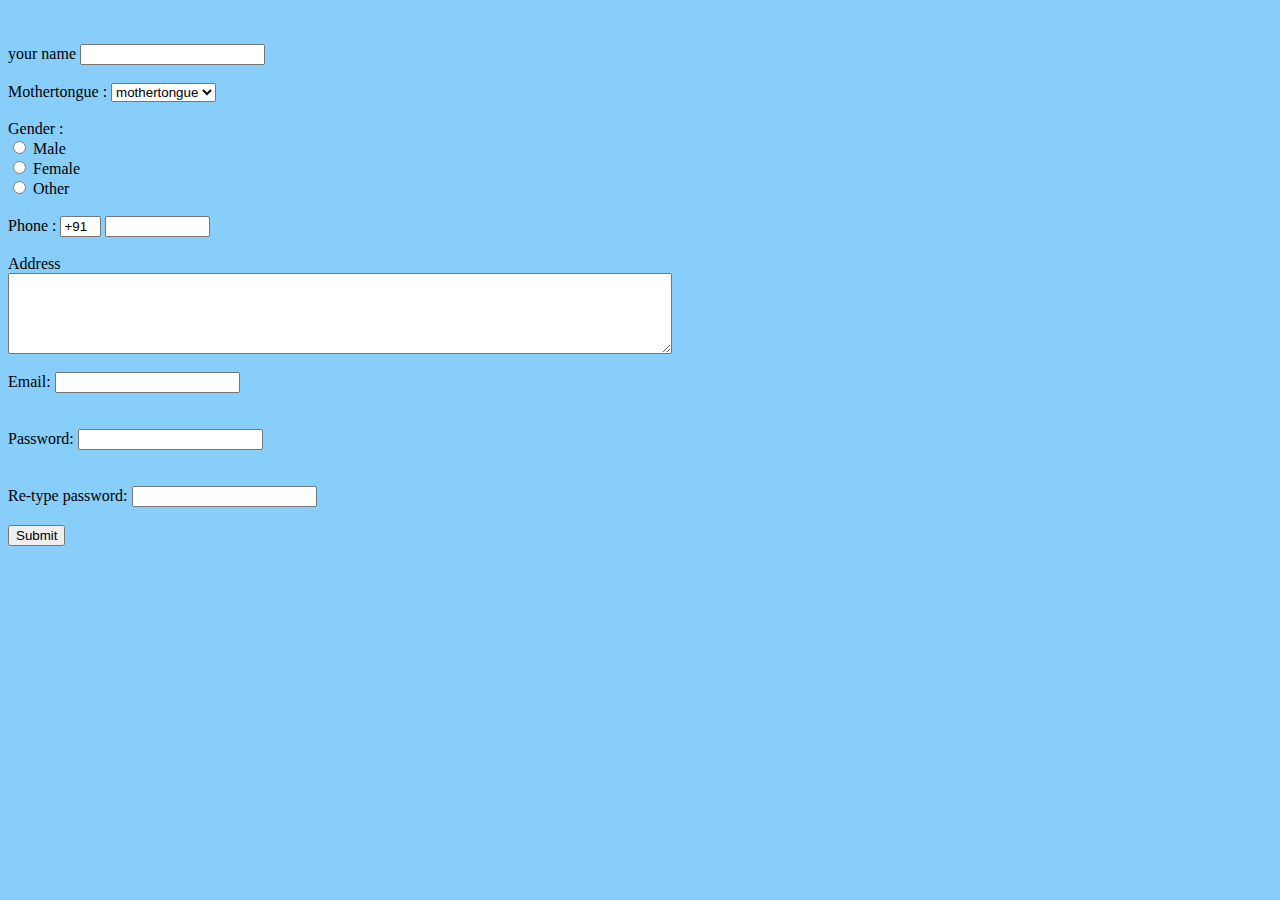
<file: Index.html>
<html>  
<head>   
<title>  
Registration Page  
</title>  
</head>  
<body bgcolor="Lightskyblue">  
<br>  
<br>  
<form>  
  
  your name         
<input type="text" name="firstname" /> <br> <br>   
 
Mothertongue :  
   
<select>  
<option value="mothertongue">mothertongue</option>  
<option value="Malayalam ">Malayalam </option>  
<option value="hindi">hindi</option>  
<option value="tamil">tamil</option>  
<option value="kannada">kannada</option>  
<option value="telugu">telugu</option>  
</select>  
  
<br>  
<br>  
Gender :  
<br>  
<input type="radio" name="male"/> Male <br>  
<input type="radio" name="female"/> Female <br>  
<input type="radio" name="other"/> Other  
<br>  
<br>  
  

Phone :   
<input type="text" name="country code"  value="+91" size="2"/>   
<input type="text" name="phone" size="10"/> <br> <br>  
Address  
<br>  
<textarea cols="80" rows="5" value="address">  
</textarea>  
<br> <br>  
Email:  
<input type="email" id="email" name="email"/> <br>    
<br> <br>  
Password:  
<input type="Password"  name=password> <br>   
<br> <br>  
Re-type password:  
<input type="Password"  name=password> <br> <br>  
<input type="button" value="Submit"/>  
</form>  
</body>  
</html>
</file>
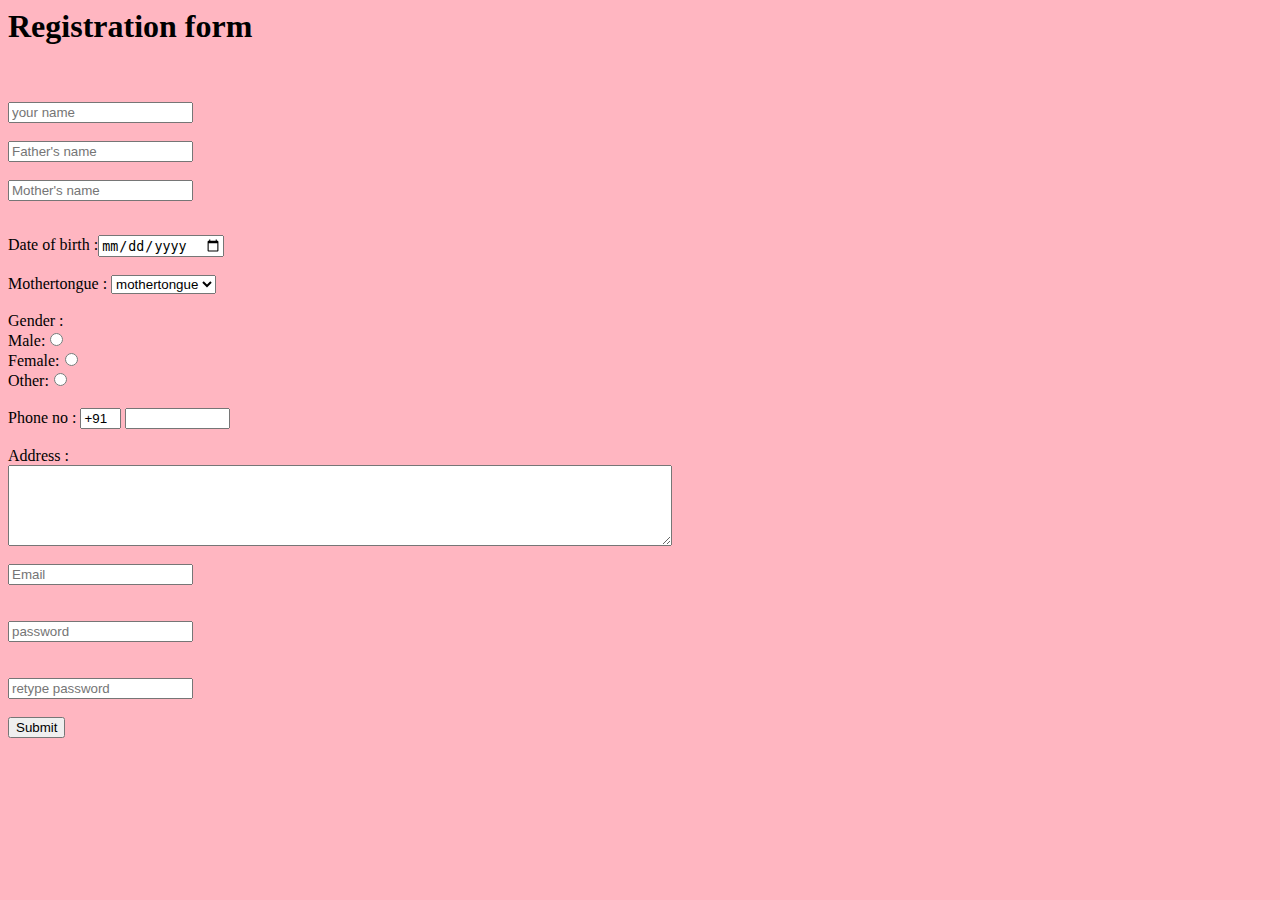
<file: index.html>
<html>  
<head>   
<title>  
Registration page 
</title>  
</head>  
<body bgcolor="Lightpink">  
<h1>Registration form </h1>
<br>  
<br>  
<form>  
          
<input type="text" name="Your Name"placeholder="your name" /> <br> <br>   
<input type="text" name="Father's Name" placeholder="Father's name"/> <br> <br>  
<input type="text" name="mother's Name" placeholder="Mother's name"/> <br> <br>   

 <p>Date of birth :<input type="date"/><br><br>

Mothertongue :  
   
<select>  
<option value="mothertongue">mothertongue</option>  
<option value="Malayalam ">Malayalam </option>  
<option value="hindi">hindi</option>  
<option value="tamil">tamil</option>  
<option value="kannada">kannada</option>  
<option value="telugu">telugu</option>  
</select>  
  
<br>  
<br>  
Gender :  
<br>  
Male:<input type="radio" name="Gender"/> <br>  
Female:<input type="radio" name="Gender"/> <br>  
Other:<input type="radio" name="Gender"/> 
<br>  
<br>  
  

Phone no :   
<input type="text" name="country code"  value="+91" size="2"/>   
<input type="text" name="phone no:" size="10"/> <br> <br>  
Address :
<br>  
<textarea cols="80" rows="5" value="address">  
</textarea>  
<br> <br>  
  
<input type="email" id="email" name="email" placeholder= "Email"/> <br>    
<br> <br>  

<input type="Password"  name=password placeholder="password" /> <br>   
<br> <br>  
 
<input type="Password"  name=password placeholder="retype password "/> <br> <br>  
<input type="button" value="Submit"/>  
</form>  
</body>  
</html>
</file>
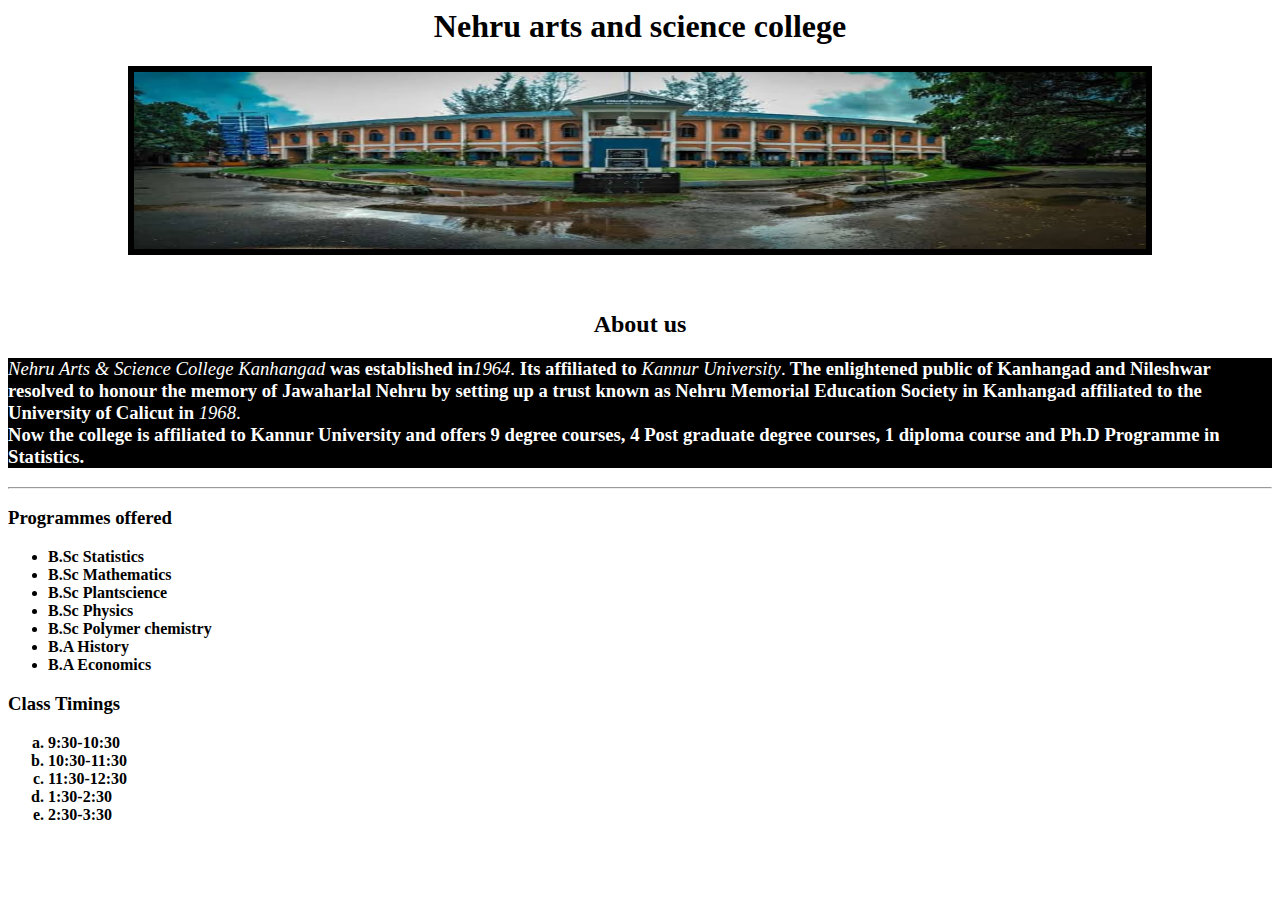
<file: college.html>
<html>  
<head>   
        <style>
      Img{
              display:block;
               margin-left: auto;
                margin-right:auto;
              }
         </style>
<title>  
my campus   
</title>  

</head>  
<body>

<h1 style= "text-align:center;font-family:serif;">Nehru arts and science college </h1>

<img src="IMG-20201106-WA0028.jpg" width="80%" height="20%" text-align="center"margin="auto"
 border="6px" </br> </br></br>
<h2 style= "text-align:center;" >About us </h2>
<p style="text-align:justified;background-color:Black;
color:White;font-size:14pt;">

<i>Nehru Arts & Science College Kanhangad</i>
<b> was established in</b><i>1964</i>.<b> Its affiliated to
</b><i> Kannur University</i>.<b> The enlightened public of Kanhangad and
 Nileshwar resolved to honour the memory of Jawaharlal Nehru by setting 
up a trust known as Nehru Memorial Education Society in
  Kanhangad affiliated to the University of Calicut in</b><i> 1968</i>.<b></br>
 Now the college is affiliated to Kannur University and offers 9 degree courses,
 4 Post graduate degree courses, 1 diploma course and Ph.D Programme 
in Statistics.
</p><hr>

<h3>Programmes offered </h3>
<ul><li>B.Sc Statistics</li>
<li>B.Sc Mathematics</li>
<li>B.Sc Plantscience</li>
<li>B.Sc Physics</li>
<li>B.Sc Polymer chemistry</li>
<li>B.A History</li>
<li>B.A Economics</li></ul>


<h3>Class Timings </h3>
<ol type="a"><li>9:30-10:30</li>
<li>10:30-11:30</li>
 <li>11:30-12:30</li>
<li>1:30-2:30</li>
<li>2:30-3:30</li> </ol>
</body>
</html>
</file>
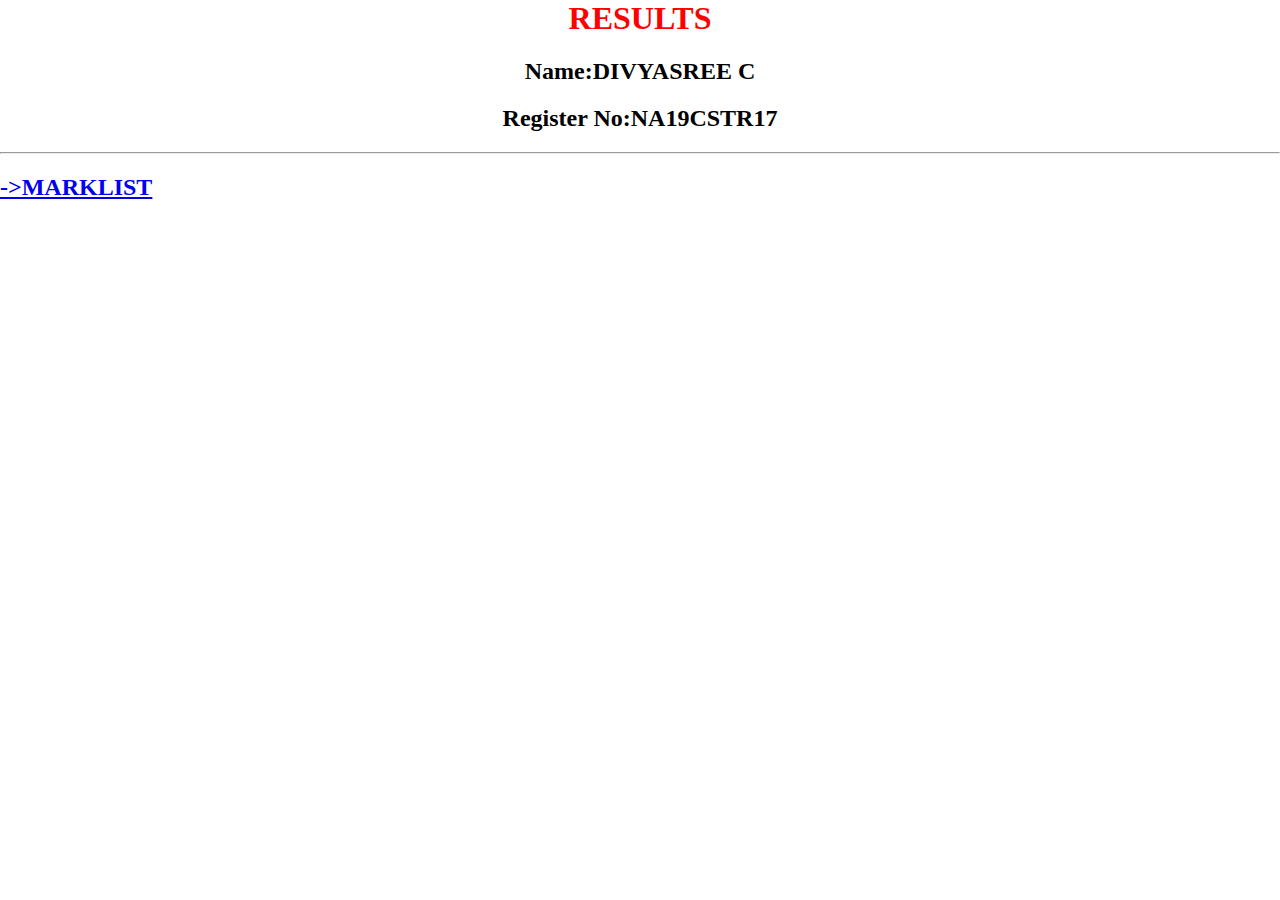
<file: Marklist.html>
<DOCTYPE !html>
<html>
<head>
<title>result</title>

</head>
<body style="margin:auto">
  
<h1 style="text-align:center;family:italics;color:red">RESULTS</h1>
<h2 style="text-align:center;family:bold;color:Black">Name:DIVYASREE C</h2>
 
 <h2 style="text-align:center;family:bold;color:Black" >Register No:NA19CSTR17</h2><hr/>
 

<h2> <a href="Table.html"> ->MARKLIST </a></h2></br>
</html>
</file>
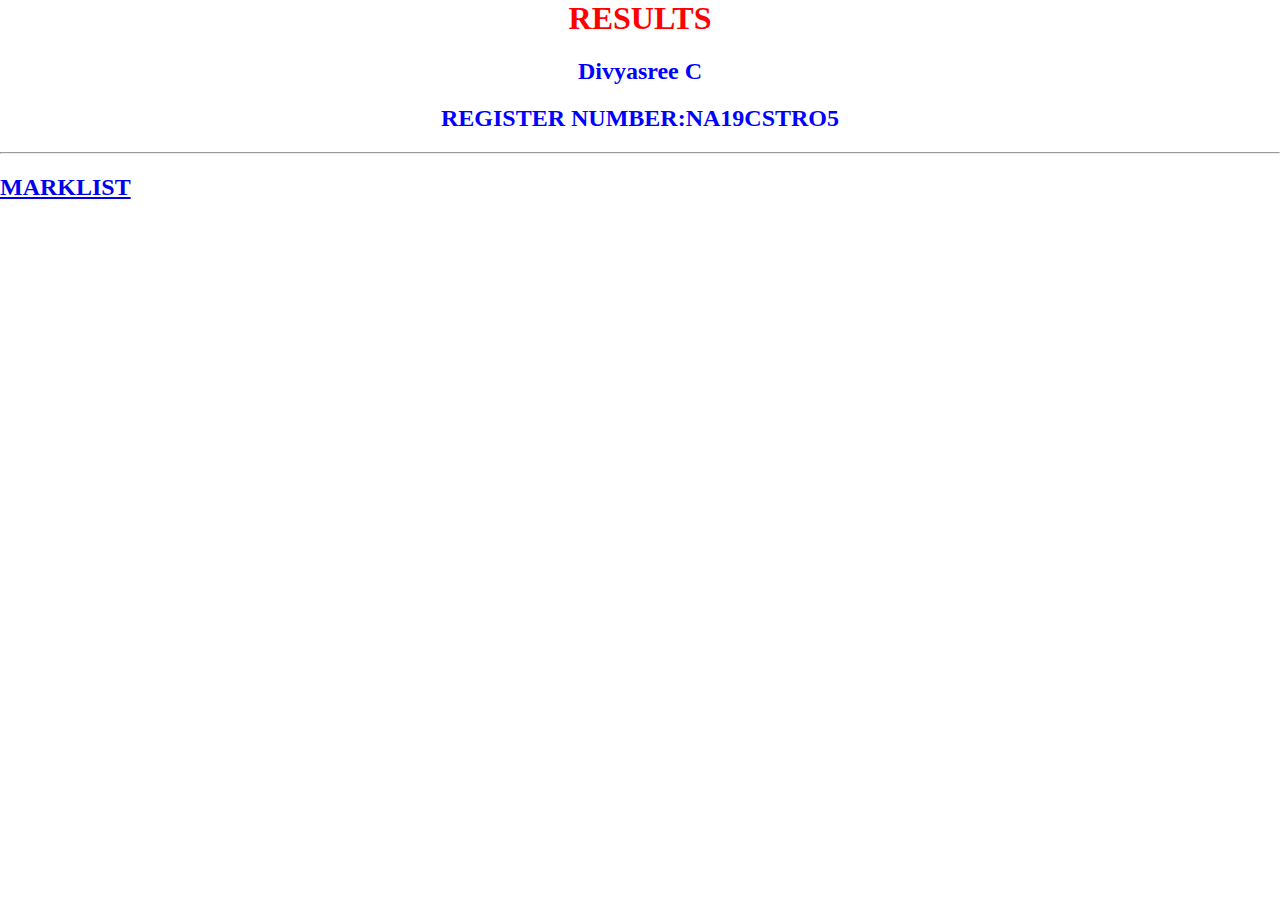
<file: Marlboro.html>
<DOCTYPE !html>
<html>
<head>
<title>result</title>

</head>
<body style="margin:auto">
  
<h1 style="text-align:center;family:italics;color:red">RESULTS</h1>
<h2 style="text-align:center;family:bold;color:Blue">Divyasree C</h2>
 
 <h2 style="text-align:center;family:bold;color:Blue" >
REGISTER NUMBER:NA19CSTRO5</h2><hr/>
 

<h2> <a href="marklist.html"> MARKLIST </a></h2></br>
</html>
</file>
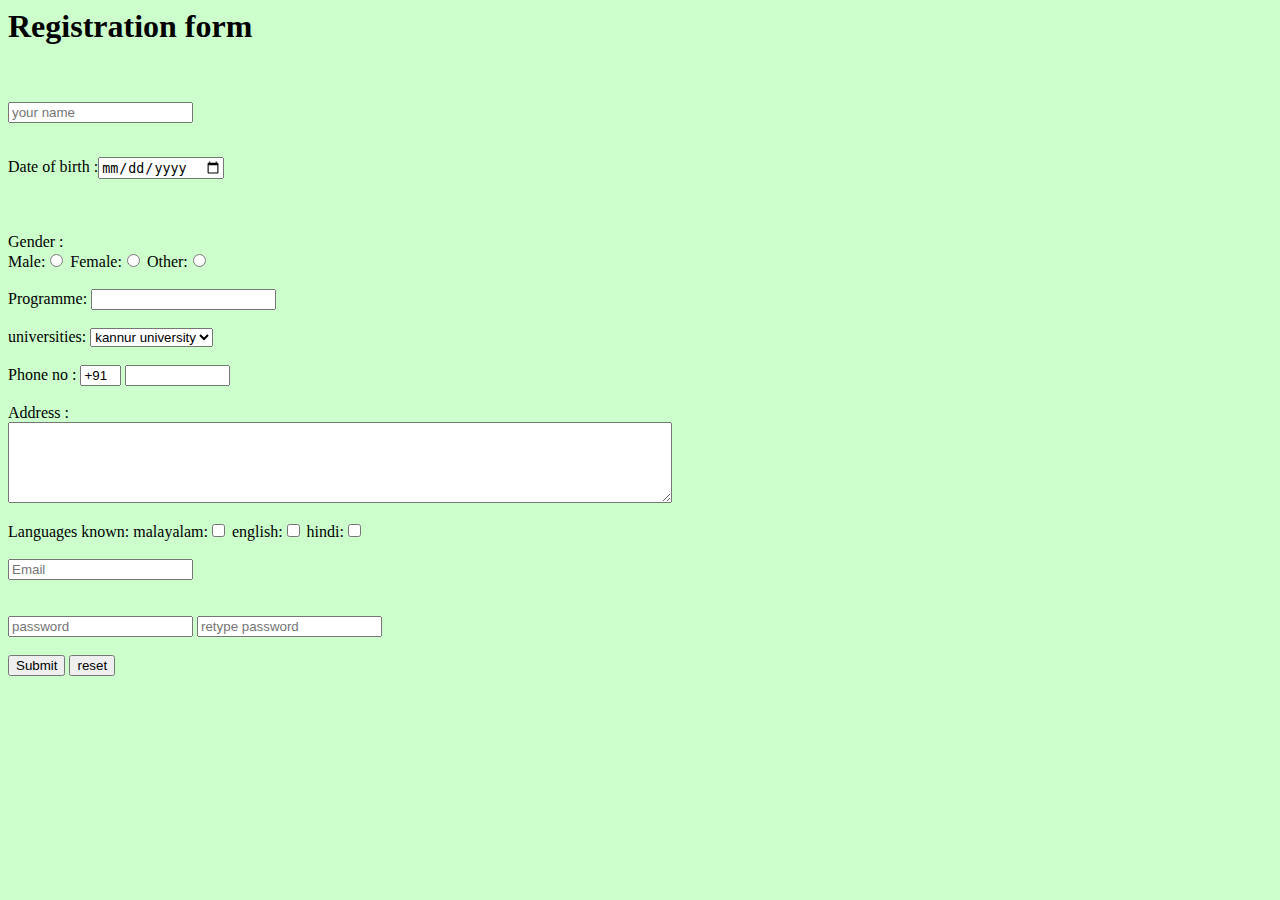
<file: Regform.html>
<html>  
<head>   
<title>  
Registration page 
</title>  
</head>  
<body bgcolor="#CCFFCC">  
<h1>Registration form </h1>
<br>  
<br>  
<form>  
          
<input type="text" name="Your Name"placeholder="your name" required/> <br> <br>   
 

 <p>Date of birth :<input type="date"/><br><br>
  
<br>  
<br>  
Gender :  
<br>  
Male:<input type="radio" name="Gender"/>  
Female:<input type="radio" name="Gender"/> 
Other:<input type="radio" name="Gender"/> 
<br>  
<br>  
  Programme:
<input type = "text" list="programmes">
<datalist id="programmes" >  

<option value="Computer science  ">
<option value="Physics"> 
<option value="Chemistry ">
<option value="Mathematics ">  
<option value="Statistics">
</datalist>
  <br><br>
universities:
<select>
<option>kannur university</option>
<option>calicut university</option>
<option>MG university</option>
<option>kerala university</option>
</select>

<br><br>
Phone no :   
<input type="text" name="country code"  value="+91" size="2"/>   
<input type="text" name="phone no:" size="10" /> <br> <br>  
Address :
<br>  
<textarea cols="80" rows="5" value="address">  
</textarea>  
<br> <br>  
Languages known:
malayalam:<input type="checkbox" name="language"/>
english:<input type="checkbox" name="language"/>
hindi:<input type="checkbox" name="language"/>
<br><br>
  
<input type="email" id="email" name="email" placeholder= "Email"required/> <br>    
<br> <br>  

<input type="Password"  name=password placeholder="password" /> 

 
<input type="Password"  name=password placeholder="retype password "/> <br> <br>  

         <button type="submit" formaction=" https://divyasreec.github.io/divyasreec/Registered.html">Submit</button>
      

<input type="reset" value="reset"/>  
</form>  
</body>  
</html>
</file>
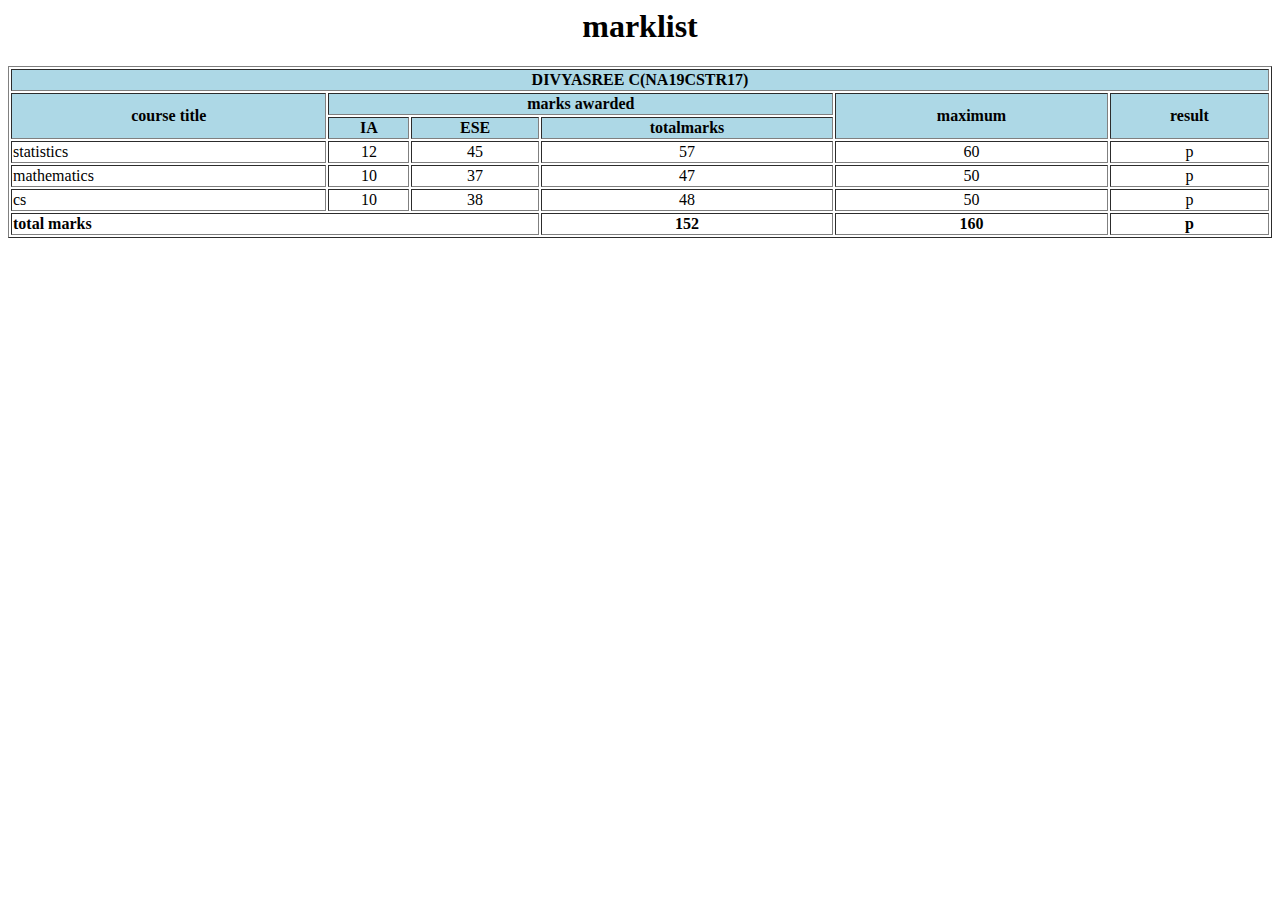
<file: Table.html>
<html>
<head>
<title>MARKLIST </title>
</head>
<body>
<h1 style="text-align:center;color:Black">marklist</h1>
<table border="1" width="100%">
<tr style="background-color:Lightblue"/>
<th colspan="6">DIVYASREE C(NA19CSTR17)</th>
</tr> 
<tr style="background-color:Lightblue">
<th rowspan="2" >course title</th>
<th colspan="3" >marks awarded</th>
<th rowspan="2">maximum</th>
<th rowspan="2">result</th>
</tr>
<tr style="background-color:Lightblue">

<th>IA</th>
<th>ESE</th>
<th>totalmarks</th>
</tr>
<tr>
<td>statistics</td>
<td style="text-align:center">12</td>
<td style="text-align:center" >45</td>
<td style="text-align:center" >57 </td>
<td style="text-align:center" >60</td>
<td style="text-align:center" >p</td>
</tr>
<tr>
<td>mathematics </td>
<td style="text-align:center" >10 </td>
<td style="text-align:center" >37 </td>
<td style="text-align:center" >47</td>
<td style="text-align:center" >50</td>
<td style="text-align:center" >p</td>
</tr>
<tr>
<td>cs</td>
<td style="text-align:center" >10</td>
<td style="text-align:center" >38 </td>
<td style="text-align:center" >48</td>
<td style="text-align:center" >50</td>
<td style="text-align:center" >p</td>
</tr>
<tr>
<td style="font-weight:bold"colspan="3">total marks</td>
<td style="text-align:center;font-weight:bold" >152 </td>
<td style="text-align:center;font-weight:bold" >160</td> <td style="text-align:center;font-weight:bold" >p</td>
</tr>
</table>
</body>
</html>
</file>
